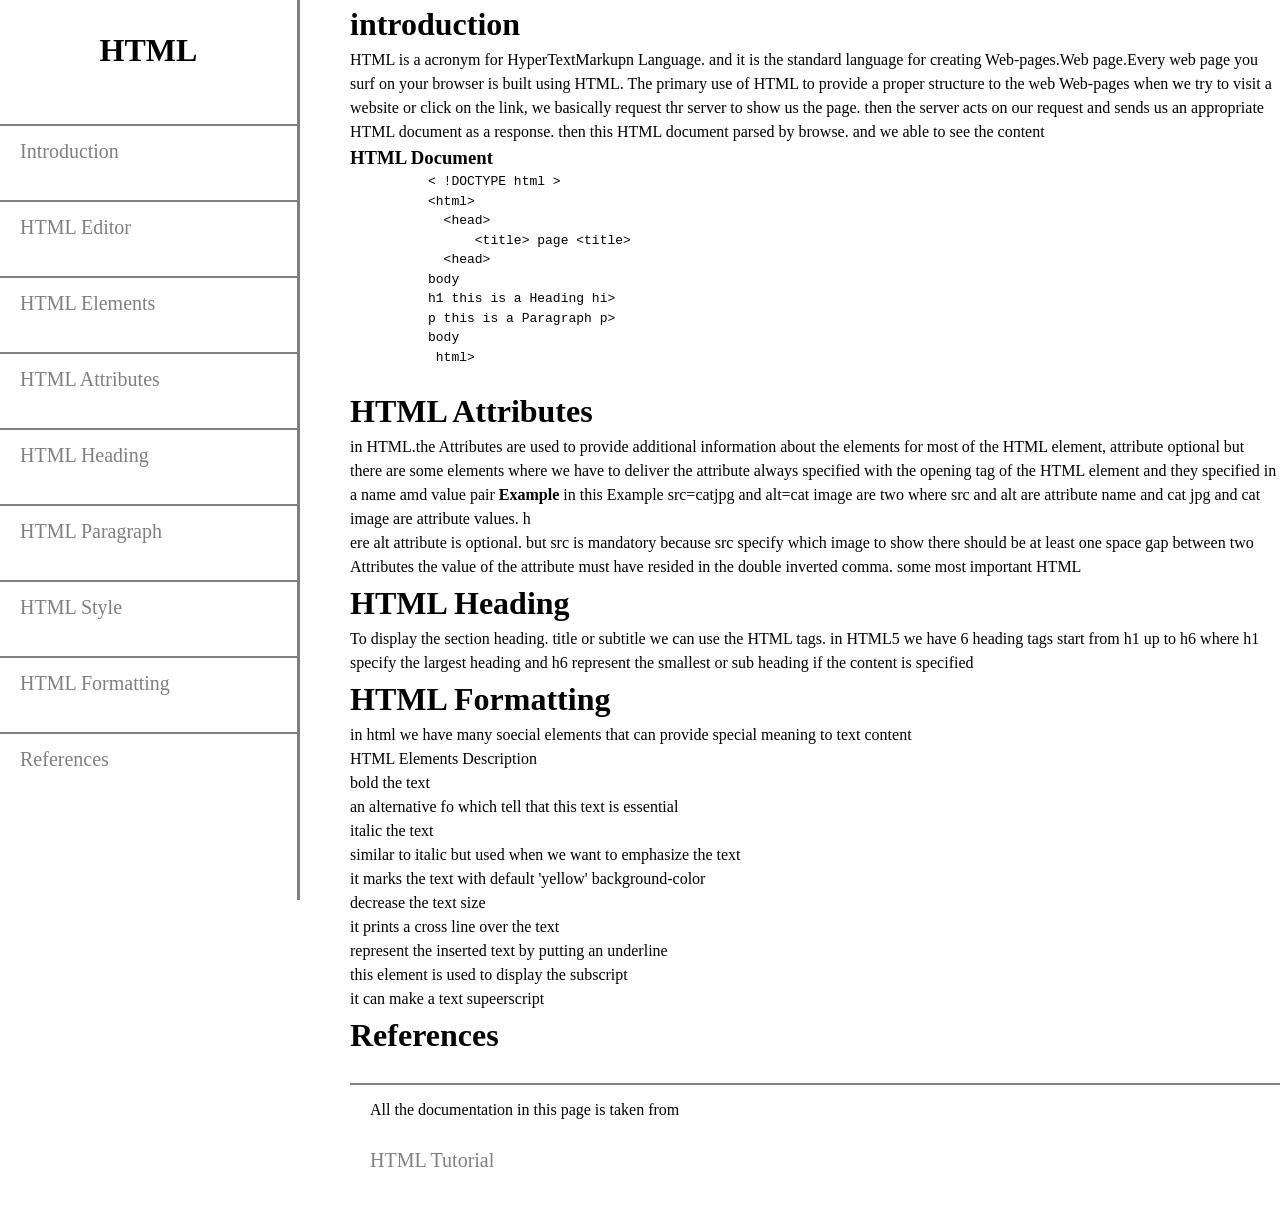
<file: index.html>
<!DOCTYPE html>
<html>
    <head>
        <link rel="stylesheet" href="./index.css">
    </head>
    <body>
        <div id="sidebar">
            <h1>HTML</h1>
            <ul >
                    <li><a href="#introduction">Introduction</a></li>
                    <li><a href="">HTML Editor</a></li>
                    <li><a href="">HTML Elements</a></li>
                    <li><a href="">HTML Attributes</a></li>
                    <li><a href="">HTML Heading</a></li>
                    <li><a href="">HTML Paragraph</a></li>
                    <li><a href="">HTML Style</a></li>
                    <li><a href="">HTML Formatting</a></li>
                    <li><a href="#References">References</a></li>
            </ul>
        </div>
        <div id="docs">
        <h1 id="introduction">introduction</h1>
        <p>
            HTML is a acronym for HyperTextMarkupn Language. and it is the standard language for creating Web-pages.Web page.Every web page you surf on your browser is built using HTML. The primary use of HTML to provide a proper structure to the web
            Web-pages when we try to visit a website or click on the link, we basically request thr server to show us the page. then the server acts on our request and sends us an appropriate HTML document as a response. then this HTML document parsed by browse. and we able to see the content  
        </p>
        <h3>HTML Document</h3>
        <pre>
          &lt; !DOCTYPE html &gt; 
          &lt;html&gt;
            &lt;head&gt;
                &lt;title&gt; page &lt;title&gt;
            &lt;head&gt;
          body
          h1 this is a Heading hi>
          p this is a Paragraph p>
          body
           html>
        </pre>
        <h1 id="html attribute">HTML Attributes</h1>
        <p>
            in HTML.the Attributes are used to provide additional information about the elements for most of the HTML element, attribute  optional but there are some elements where we have to deliver the attribute always  specified with the opening tag of the HTML element and they specified in a name amd value pair <strong>Example </strong>
                in this Example src=catjpg and alt=cat image are two where src and alt are attribute name and cat jpg and cat image are attribute values. h <br>ere alt attribute is optional. but src is mandatory because src specify which image to show there should be at least one space gap between two Attributes the value of the attribute must have resided in the double inverted comma. some most important HTML
                <h1 id="html heading">HTML Heading</h1>
                To display the section heading. title or subtitle we can use the HTML tags. in HTML5 we have 6 heading tags start from h1 up to h6 where h1 specify the largest heading and h6 represent the smallest or sub heading  if the content is specified
        </p>
        <h1 id="html Formatting">HTML Formatting</h1>
        <p>
            in html we have many soecial elements that can provide special meaning to text content
        </p>
        <p> HTML Elements Description </p>
        <p>
            bold the text <br> 
            an alternative fo <h> which tell that this text is essential <br> 
            italic the text <br> 
            similar to italic but used when we want to emphasize the text  <br>
            it marks the text with default 'yellow' background-color  <br>
            decrease the text size <br>
            it prints a cross line over the text <br>
            represent the inserted text by putting an underline<br> 
            this element is used to display the subscript <br>
            it can make a text supeerscript <br>
        </p>
        <h1 id="References" > References</h1><a href="ref" target="_self"></a>
        <ul>
            <li> All the documentation in this page is taken from  <a href="ijoala.com">HTML Tutorial</a></li>
        </ul>
       </div> 


    </body>
</html>
</file>
<file: index.css>
* {
    margin: 0;
    padding: 0;
    box-sizing: border-box;
 }
#sidebar h1 {
    text-align: center;
    line-height: 100px;
}

body {
    /* color: grey; */
    line-height: 1.5;
}

#sidebar {
    position: fixed;
    left: 0;
    width: 300px;
    border-right-style: solid;
    border-right-color: grey;
    height: 100%;
}

ul li {
    border-top-style: solid;
    border-top-width: 2px;
    border-top-color: grey;
    padding-left: 20px;
    line-height:  50px;
}

#docs {
    margin-left: 300px;
    padding-left: 50px;
    position: absolute;
}

ul a {
    color: grey;
    text-decoration: none;
    font-size: 20px;
    cursor: pointer;
    display: block;
}

ul {
    list-style: none;
    text-align: left;
    white-space: pre-line;
}

pre {
    display: block;

}
</file>
